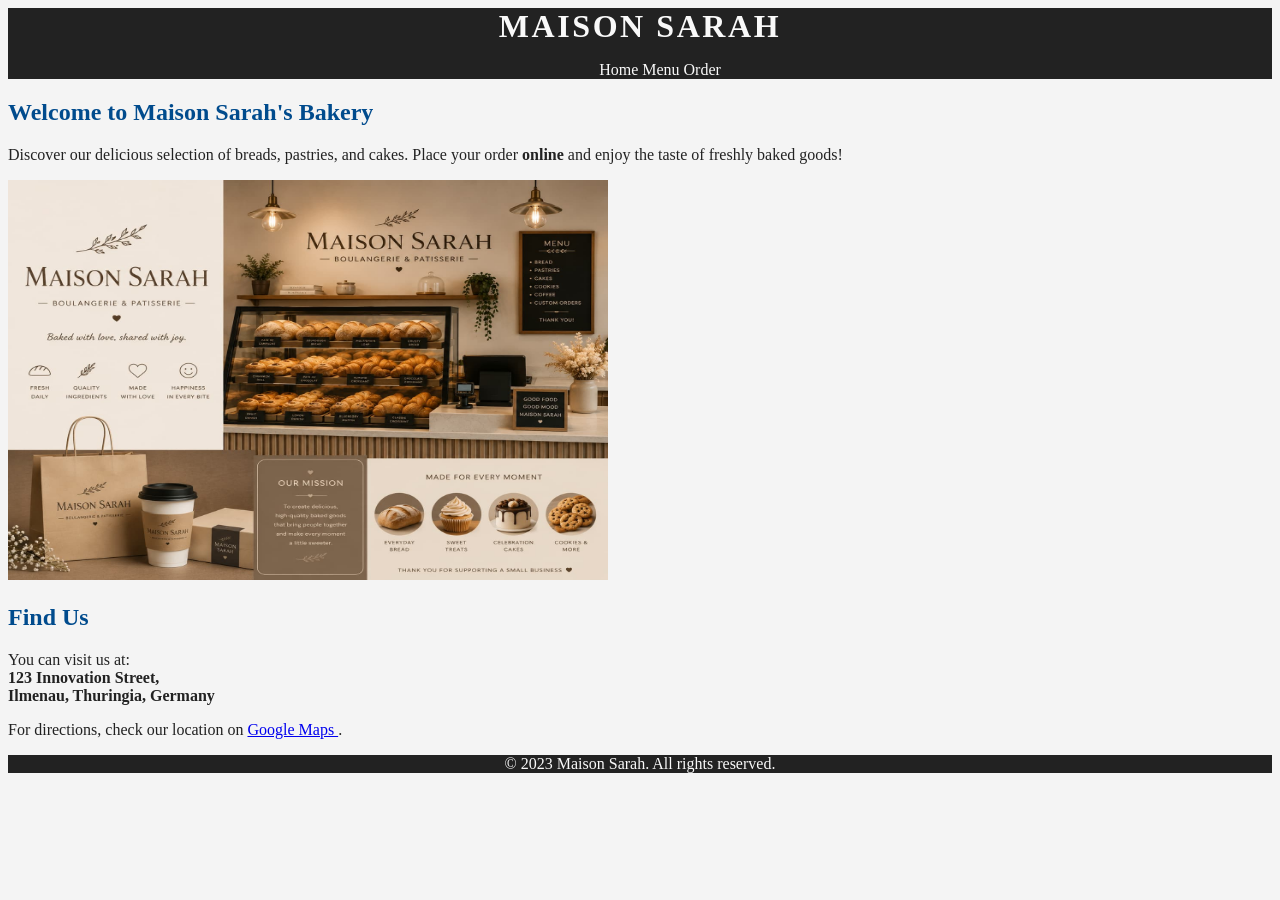
<file: index.html>
<!doctype html>
<html lang="en">
  <head>
    <meta charset="UTF-8" />
    <meta name="viewport" content="width=device-width, initial-scale=1.0" />
    <link rel="stylesheet" href="styles.css" />
    <title>Maison Sarah</title>
  </head>
  <body>
    <header>
      <a class="brand" href="index.html">Maison Sarah</a>
      <nav>
        <ul>
          <li><a href="index.html">Home</a></li>
          <li><a href="menu.html">Menu</a></li>
          <li><a href="order.html">Order</a></li>
        </ul>
      </nav>
    </header>
    <main>
      <section>
        <h1>Welcome to Maison Sarah's Bakery</h1>
        <p>
          Discover our delicious selection of breads, pastries, and cakes. Place
          your order <strong>online</strong> and enjoy the taste of freshly
          baked goods!
        </p>
        <img
          src="images/maison sarah.jpg"
          alt="Bakery Image"
          width="600"
          height="400"
        />
      </section>
      <section>
        <h2>Find Us</h2>
        <p>
          You can visit us at:
          <br />
          <strong
            >123 Innovation Street,<br />
            Ilmenau, Thuringia, Germany</strong
          >
        </p>

        <p>
          For directions, check our location on
          <a
            href="https://www.google.com/maps"
            target="_blank"
            rel="noopener noreferrer"
          >
            Google Maps </a
          >.
        </p>
      </section>
    </main>
    <footer>
      <p>&copy; 2023 Maison Sarah. All rights reserved.</p>
    </footer>
  </body>
</html>
</file>
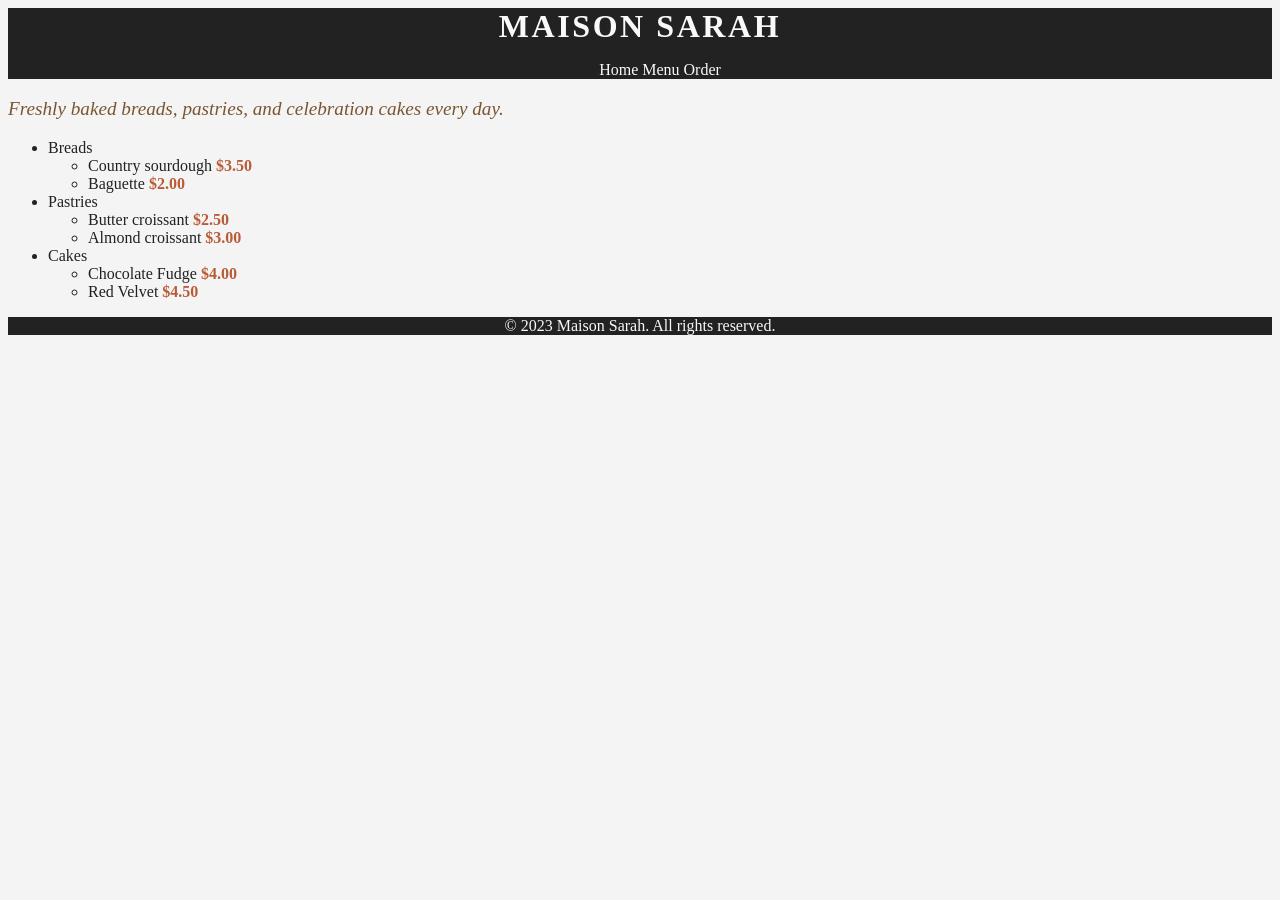
<file: menu.html>
<!doctype html>
<html lang="en">
  <head>
    <meta charset="UTF-8" />
    <meta name="viewport" content="width=device-width, initial-scale=1.0" />
    <link rel="stylesheet" href="styles.css" />
    <title>Maison Sarah's Menu</title>
  </head>
  <body>
    <header>
      <a class="brand" href="index.html">Maison Sarah</a>
      <nav>
        <ul>
          <li><a href="index.html">Home</a></li>
          <li><a href="menu.html">Menu</a></li>
          <li><a href="order.html">Order</a></li>
        </ul>
      </nav>
    </header>
    <main>
      <section>
        <p class="tagline">
          Freshly baked breads, pastries, and celebration cakes every day.
        </p>
        <ul>
          <li>
            Breads
            <ul>
              <li>Country sourdough <span class="price">$3.50</span></li>
              <li>Baguette <span class="price">$2.00</span></li>
            </ul>
          </li>
          <li>
            Pastries
            <ul>
              <li>Butter croissant <span class="price">$2.50</span></li>
              <li>Almond croissant <span class="price">$3.00</span></li>
            </ul>
          </li>
          <li>
            Cakes
            <ul>
              <li>Chocolate Fudge <span class="price">$4.00</span></li>
              <li>Red Velvet <span class="price">$4.50</span></li>
            </ul>
          </li>
        </ul>
      </section>
    </main>
    <footer>
      <p>&copy; 2023 Maison Sarah. All rights reserved.</p>
    </footer>
  </body>
</html>
</file>
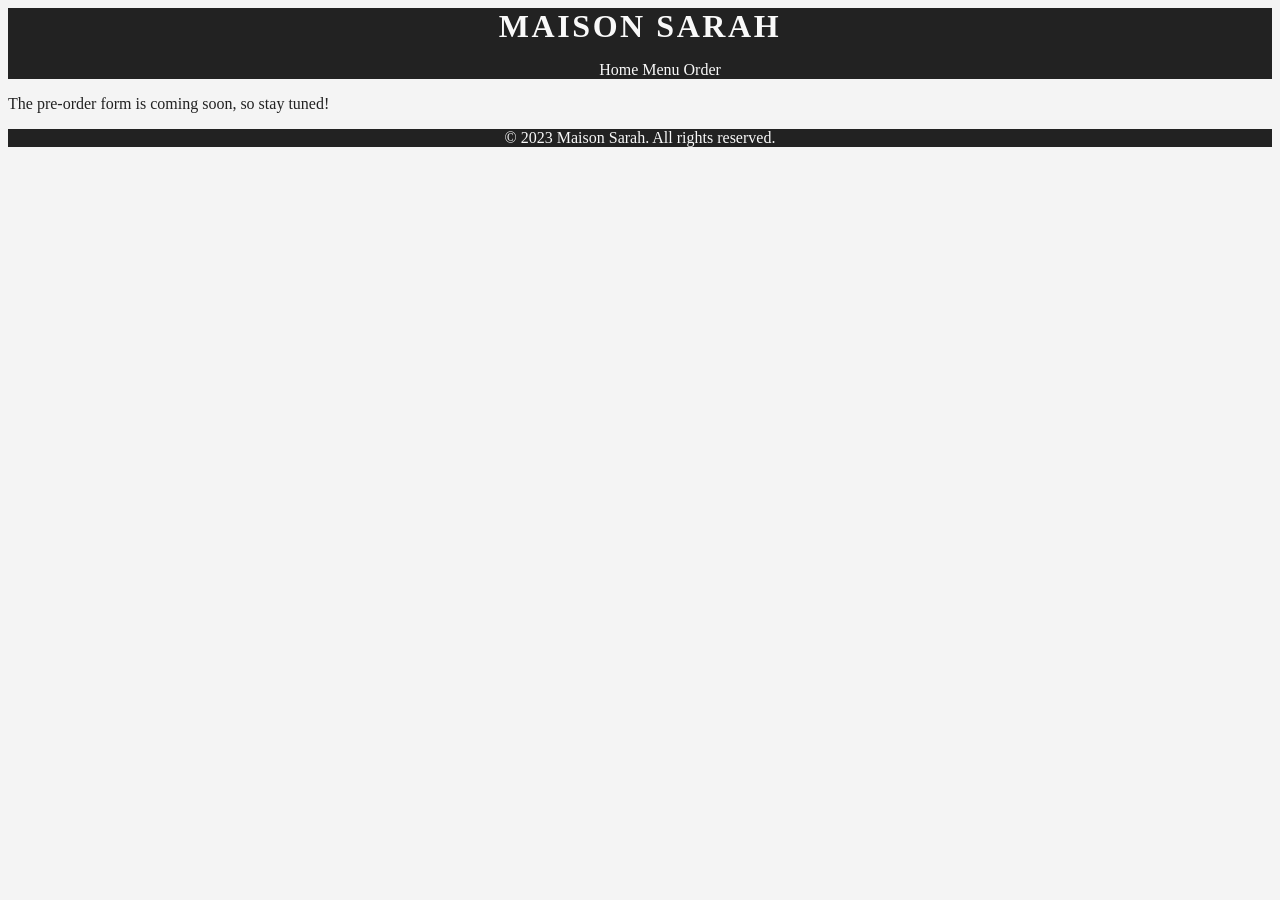
<file: order.html>
<!doctype html>
<html lang="en">
  <head>
    <meta charset="UTF-8" />
    <meta name="viewport" content="width=device-width, initial-scale=1.0" />
    <link rel="stylesheet" href="styles.css" />
    <title>Maison Sarah's Order</title>
  </head>
  <body>
    <header>
      <a class="brand" href="index.html">Maison Sarah</a>
      <nav>
        <ul>
          <li><a href="index.html">Home</a></li>
          <li><a href="menu.html">Menu</a></li>
          <li><a href="order.html">Order</a></li>
        </ul>
      </nav>
    </header>
    <main>
      <p>The pre-order form is coming soon, so stay tuned!</p>
    </main>
    <footer>
      <p>&copy; 2023 Maison Sarah. All rights reserved.</p>
    </footer>
  </body>
</html>
</file>
<file: styles.css>
body {
  background-color: #f4f4f4;
  color: #222;
}

header {
  background-color: #222;
  color: #f9f9f9;
  text-align: center;
}

.brand {
  display: inline-block;
  color: #f9f9f9;
  font-size: 2rem;
  font-weight: 700;
  letter-spacing: 0.08em;
  text-decoration: none;
  text-transform: uppercase;
}

.brand:hover {
  color: #ffd27d;
}

nav ul {
  list-style: none;
}

nav li {
  display: inline;
}

nav a {
  color: #f9f9f9;
  text-decoration: none;
}

footer {
  background-color: #222;
  color: #f9f9f9;
  text-align: center;
}

h1,
h2 {
  color: #004b8d;
}

.tagline {
  color: #7a5630;
  font-size: 1.2rem;
  font-style: italic;
}

.price {
  color: #b85c38;
  font-weight: 700;
}
</file>
